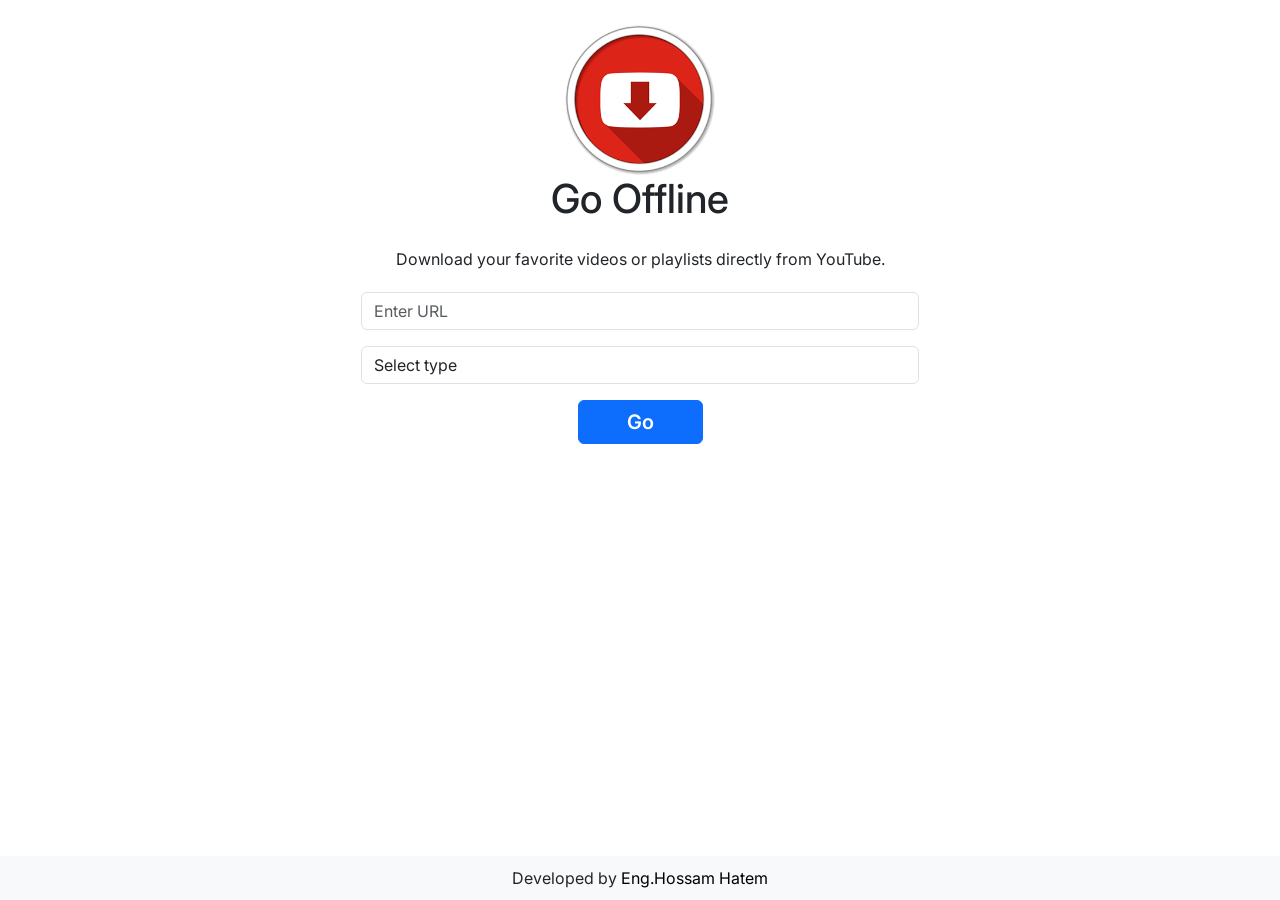
<file: index.html>
<!DOCTYPE html>
<html lang="en">

<head>
    <meta charset="UTF-8">
    <meta name="viewport" content="width=device-width, initial-scale=1.0">
    <title>GoOffline</title>
    <!-- Bootstrap CSS -->
    <link href="https://cdn.jsdelivr.net/npm/bootstrap@5.3.3/dist/css/bootstrap.min.css" rel="stylesheet" integrity="sha384-QWTKZyjpPEjISv5WaRU9OFeRpok6YctnYmDr5pNlyT2bRjXh0JMhjY6hW+ALEwIH" crossorigin="anonymous">
    <link rel="preconnect" href="https://fonts.googleapis.com">
    <link rel="preconnect" href="https://fonts.gstatic.com" crossorigin>
    <link href="https://fonts.googleapis.com/css2?family=Inter:ital,opsz,wght@0,14..32,100..900;1,14..32,100..900&display=swap" rel="stylesheet">
    <link rel="stylesheet" href="https://cdnjs.cloudflare.com/ajax/libs/font-awesome/6.6.0/css/all.min.css">




    <style>
         *{
            font-family: "Inter", sans-serif;
        }
        .center-content {
            display: flex;
            justify-content: center;
            align-items: center;
            flex-direction: column;
            height: 80vh;
        }

        footer {
            position: fixed;
            bottom: 0;
            width: 100%;
            text-align: center;
            padding: 10px 0 5px 0;
            background-color: #f8f9fa;
        }

        p {
            margin-bottom: 5px;
        }

        .remove_btn_style {
            background: none;
            border: none;
        }

        .test {
        }
    </style>



</head>

<body class="">

    <nav id="navbar"></nav>
    <div id="modalBody"></div>


    <!-- <div style="width: 100px; height: 100px;">
        <i class="fa-solid fa-info fa-lg"></i>
        <i class="fa-solid fa-circle-question fa-lg"></i>


        <i class="fa-regular fa-clock"></i>
        <i class="fa-solid fa-link"></i>

        <i class="fa-regular fa-copy"></i>
        <i class="fa-regular fa-clipboard"></i>
        <i class="fa-solid fa-check"></i>
    </div> -->




    <div id="homeContainer"></div>


    <!-- Footer -->
    <footer>
        <p>
            Developed by <a href="https://linktr.ee/hossam_h22" target="_blank" class="text-decoration-none text-black">Eng.Hossam Hatem</a>
        </p>
    </footer>

    <!-- Bootstrap JS and dependencies (Optional) -->
    <script src="https://cdn.jsdelivr.net/npm/bootstrap@5.3.3/dist/js/bootstrap.bundle.min.js" integrity="sha384-YvpcrYf0tY3lHB60NNkmXc5s9fDVZLESaAA55NDzOxhy9GkcIdslK1eN7N6jIeHz" crossorigin="anonymous"></script>
    <script>
        const baseUrlRepo = 'https://github.com/Hossam-H22/Youtube_Downloader'
        const hostUrlRepo = 'https://hossam-h22.github.io/Youtube_Downloader'
        const version = '1.1.2'
        var info;


        var containerElement = document.getElementById('homeContainer');
        var navbarElement = document.getElementById('navbar');
        var modalElement = document.getElementById('modalBody');

        homePage = `
            <div class="container d-flex flex-column align-items-center justify-content-center" style="margin: 25px auto auto; height: 100%;">
                <!-- Logo -->
                <img src="${hostUrlRepo}/youtube-dl.ico" alt="Logo" class="img-fluid" style="max-width: 150px;">

                <h1>Go Offline</h1>

                <!-- Description -->
                <p class="mt-3 text-center">Download your favorite videos or playlists directly from YouTube.</p>

                <!-- Input Field -->
                <input type="text" class="form-control mt-3 w-50" placeholder="Enter URL" id="url_input">

                <!-- Dropdown List -->
                <select class="form-control mt-3 w-50" id="url_option">
                    <option value="type">Select type</option>
                    <option value="video">Video</option>
                    <option value="playlist">Playlist</option>
                </select>

                <div id="errorAlert"></div>

                <!-- Button -->
                <button class="btn btn-primary mt-3 mb-5 px-5 fs-5 fw-semibold" onClick="getInfo()" id="goBtn">Go</button>
            </div>
        `;

        navbarBody = `
            <div class="container-fluid justify-content-between">
                <a class="navbar-brand d-flex align-items-center" onClick="showHomePage()" style="cursor: pointer;">
                    <img src="${hostUrlRepo}/youtube-dl.ico" alt="Logo" class="img-fluid" style="max-width: 40px;">
                    <span class="fs-3 fw-semibold ms-2">Go Offline</span>
                </a>
                <div class="d-flex flex-row">
                    <div class="me-2 text-black-50 fw-semibold">v${version}</div>
                    <button onClick="showHelpModal()" class="remove_btn_style mx-2">
                        <i class="fa-solid fa-circle-question fa-lg"></i>
                    </button>
                </div>
            </div>
        `;

        playlistPage= ``;

        videoPage= ``;

        document.addEventListener('DOMContentLoaded', async ()=>{
            showHomePage();
            var versionFile = await fetch(`${hostUrlRepo}/version.json`);
            versionFile = await versionFile.json();
            if(versionFile?.version != version){
                showModal("Now", "Ther exist update download it now")
            }

            copyText("https://www.youtube.com/playlist?list=PL4cUxeGkcC9jVu0ODJscIi0vMmBZD85ki");
        });

        async function getInfo() {
            console.log("start get information of url");
            var alertErrorElement = document.getElementById('errorAlert');
            var url_input = document.getElementById('url_input').value;
            var url_type = document.getElementById('url_option').value;
            if(!String(url_input).startsWith("https://") || url_input.length==0){
                alertErrorElement.className = "alert alert-danger mt-3";
                alertErrorElement.innerHTML = "please enter valied url starts with https://";
                return;
            }else if(url_type == "type"){
                alertErrorElement.className = "alert alert-danger mt-3";
                alertErrorElement.innerHTML = "please type of url";
                return;
            }
            else {
                alertErrorElement.className = "";
                alertErrorElement.innerHTML = "";
            }
            var options = {
                "type": url_type,
                "url": url_input,
            }

            try {
                document.getElementById("goBtn").innerHTML = '<i class="fa fa-spinner fa-spin fa-lg" style="color: #fff;"></i>'
                info = await pywebview.api.getVideoInformation(options);
                // info = await pywebview.api.ttry();
                info = JSON.parse(info);
                console.log(info);
                info = info.data
                showNavBar(true);
                if(url_type=="video") containerElement.innerHTML = videoPage;
                else showPlaylistPage();
            } catch (error) {
                alertErrorElement.className = "alert alert-danger mt-3";
                alertErrorElement.innerHTML = error;
            }


        }

        function showModal(title, body){
            var modalBody = `
                <div class="modal fade" id="myModal" tabindex="-1" aria-labelledby="myModalLabel" aria-hidden="true">
                    <div class="modal-dialog">
                        <div class="modal-content">
                            <div class="modal-header">
                                <h5 class="modal-title" id="myModalLabel">
                                    ${title}
                                </h5>
                                <!-- <button type="button" class="btn-close" data-bs-dismiss="modal" aria-label="Close"></button> -->
                            </div>
                            <div class="modal-body">
                                ${body}
                            </div>
                            <div class="modal-footer">
                                <button type="button" class="btn btn-secondary" data-bs-dismiss="modal">Close</button>
                            </div>
                        </div>
                    </div>
                </div>
            `;
            modalElement.innerHTML = modalBody;
            var myModal = new bootstrap.Modal(document.getElementById('myModal'));
            myModal.show();
            modalElement.innerHTML = '';
        }

        function showNavBar(show) {
            if(show){
                navbarElement.innerHTML = navbarBody;
                navbarElement.className = 'navbar navbar-expand-lg bg-body-tertiary';
            }
            else {
                navbarElement.innerHTML = '';
                navbarElement.className = '';
            }
        }

        function showHomePage(){
            showNavBar(false);
            containerElement.innerHTML = homePage
        }

        function showPlaylistPage(){
            playlistPage = `
                <div class="container mt-3 mb-3">
                    <div class="">
                        <h1 class="fs-1 fw-bold">${info?.title}</h1>
                        <p class="text-black-50">
                            <i class="fa-solid fa-link me-1"></i>
                            <a href="${info?.url}" class="text-decoration-none text-black-50" target="_blank">
                                    ${info?.url}
                            </a>
                        </p>
                        <div class="d-flex justify-content-between align-items-center">
                            <div>
                                <p>
                                    <i class="fa-regular fa-clock me-1"></i>
                                    ${info?.length}
                                </p>
                                <p>Number of videos: ${info?.number_videos}</p>
                            </div>
                            <a class="btn btn-success btn-sm" style="height: fit-content;" href="#downlaodOptions">
                                Download
                                <i class="fa-solid fa-circle-down 4x"></i>
                            </a>
                        </div>

                    </div>

                    <hr />

                    <div class="row" id="playlistVidoesList"></div>

                    <div id="downlaodOptions" class="mt-4 mb-5 border border-success rounded p-3">
                        <div class="d-flex align-items-center">

                            <div class="me-5">
                                <p>Select Subtitle language: </p>
                                <div id="transcripts_radios"></div>
                            </div>

                            <div class="ms-3">
                                <div class="form-check">
                                    <input class="form-check-input" type="checkbox" value="" id="numerate_playlist">
                                    <label class="form-check-label" for="numerate_playlist">
                                            Numerated Playlist
                                    </label>
                                </div>
                                <div class="form-check">
                                    <input class="form-check-input" type="checkbox" value="" id="text_file">
                                    <label class="form-check-label" for="text_file">
                                            Create a text file for playlist information
                                    </label>
                                </div>
                            </div>

                        </div>

                        <input type="text" class="form-control mt-3 w-100" placeholder="Enter folder path" id="url_input">

                        <div>
                            <button class="btn btn-success mt-3" onClick="">
                                Download
                                <i class="fa-solid fa-circle-down 4x"></i>
                            </button>
                            <button class="btn btn-primary mt-3" onClick="showHomePage()">Back</button>
                        </div>
                    </div>


                </div>
            `;
            containerElement.innerHTML = playlistPage;



            info?.transcript_list.push('none')
            var transcriptDiv = document.getElementById("transcripts_radios")
            info?.transcript_list.forEach((lang, index)=> {
                transcriptDiv.innerHTML += `
                    <div class="form-check">
                        <input class="form-check-input" type="radio" name="languages" id="${lang}" value="${lang}">
                        <label class="form-check-label" for="${lang}">
                            ${lang}
                        </label>
                    </div>
                `;
            });


            var vidoesList = document.getElementById("playlistVidoesList");
            info?.videos_info.forEach((element, index) => {
                vidoesList.innerHTML += `
                    <div class="col-12 d-flex flex-row align-content-center row mb-2 py-1 ${index%2==0? "bg-light": ""}">
                        <div class="col-4">
                            <img src="${element?.thumbnail}" alt="vidoe thumbnail" width="100%"/>
                        </div>
                        <div class="col-8">
                            <p class="fw-semibold overflow-hidden text-nowrap" style="text-overflow: ellipsis;">${element?.title}</p>
                            <p class="text-black-50">
                                <i class="fa-solid fa-link me-1"></i>
                                <a href="${element?.url}" class="text-decoration-none text-black-50" target="_blank">
                                    ${element?.url}
                                </a>
                            </p>
                            <p>
                                <i class="fa-regular fa-clock me-1"></i>
                                ${element?.length}
                            </p>
                            <span id="videoStatut_${index}" dwonload_status>
                                <i class="fa-solid fa-square-check text-success"></i>
                                <i class="fa fa-spinner fa-spin"></i>
                                <i class="fa-solid fa-triangle-exclamation text-danger" ></i>
                            </span>
                        </div>
                    </div>
                `;
            });

        }


        function showHelpModal(){
            showModal("welcome to Go Offline");
        }

        function copyText(text){
            console.log("Copyed");
            navigator.clipboard.writeText(text);
        }


    </script>
</body>

</html>
</file>
